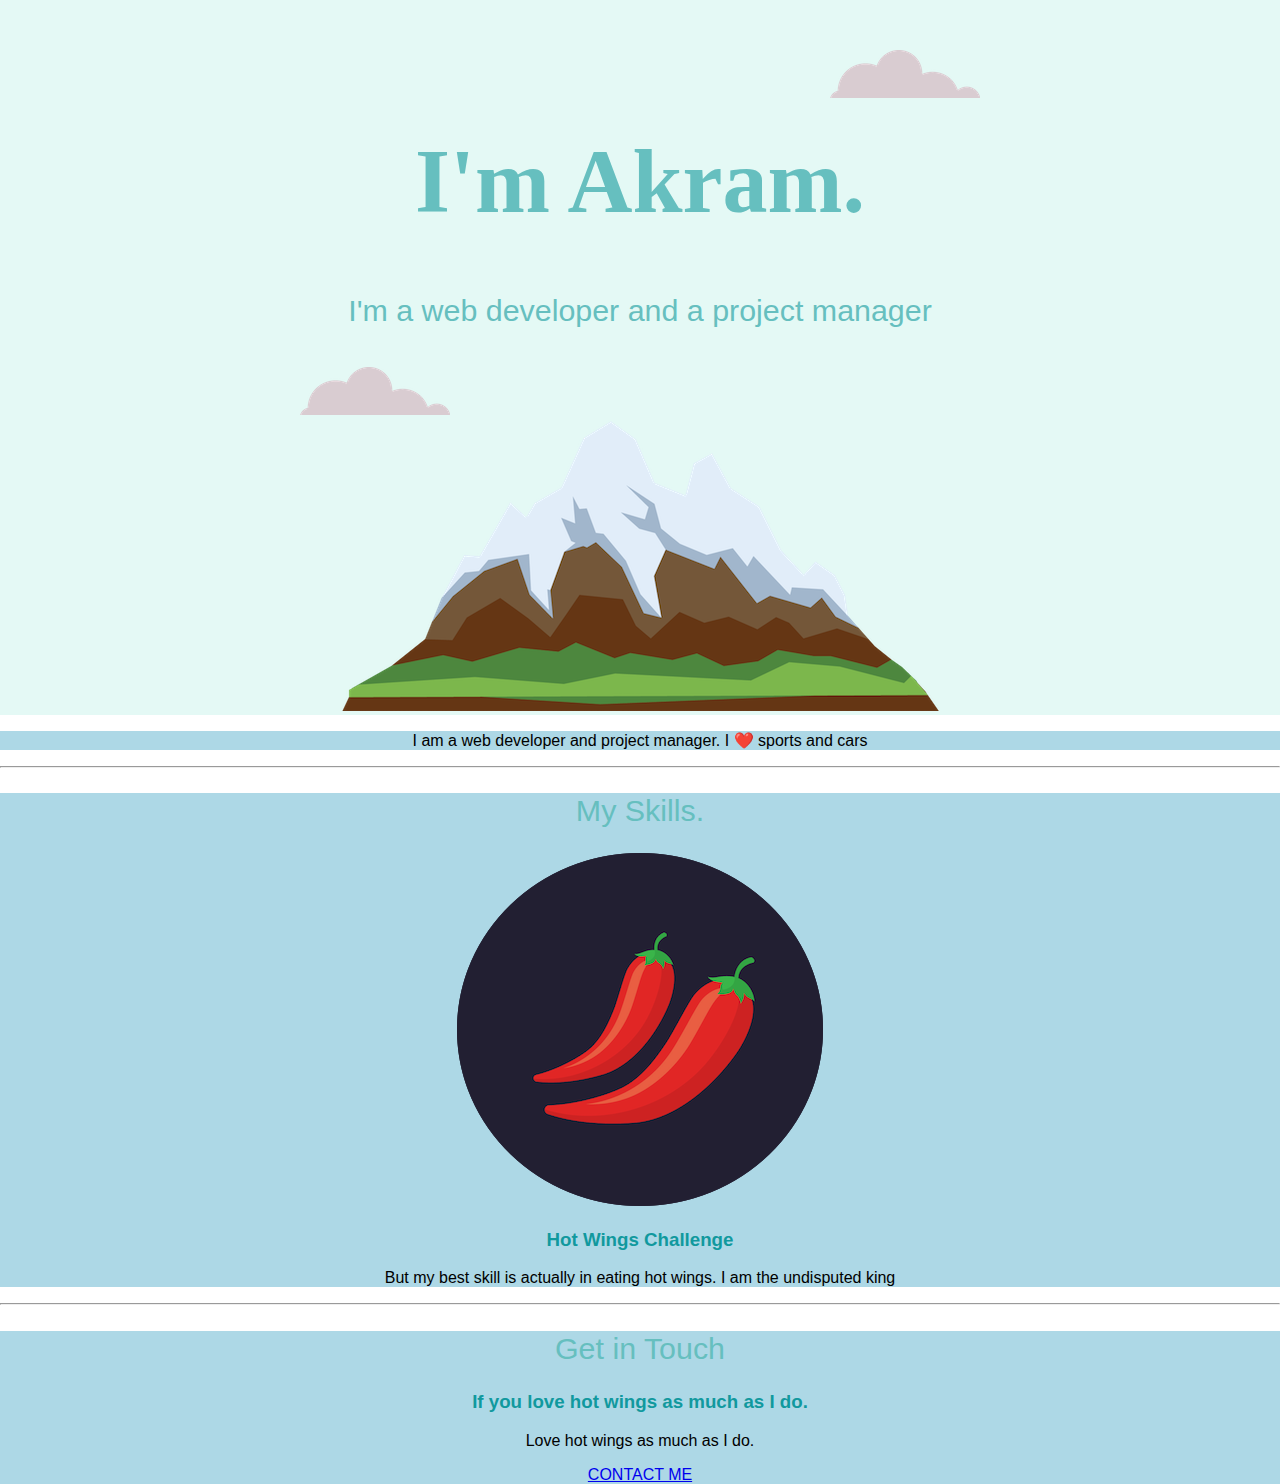
<file: HTML - Personnal site/CSS - My Site/index.html>
<!DOCTYPE html>
<html lang="en" dir="ltr">
  <head>
    <meta charset="utf-8">
    <title>Akram Dakhli</title>
    <link rel="stylesheet" href="css/styles.css">
    <link rel="icon" href="images/favicon.ico">
  </head>
  <body>
<div class="top-container">
  <img class="top-cloud" src="images/cloud.png" alt="cloud-img">
  <h1>I'm Akram.</h1>
  <h2>I'm a web developer and a project manager</h2>
  <img class="bottom-cloud" src="images/cloud.png" alt="">
  <img src="images/mountain.png" alt="mountain-img">
</div>

<div class="intro">
<p>I am a web developer and project manager. I ❤️ sports and cars</p>

</div>
<hr>
<div class="skills">
  <h2>My Skills.</h2>
  <div class="skill-row">
    <img class="chilli-img" src="images/chillies.png" alt="">

<h3>Hot Wings Challenge</h3>
<p>But my best skill is actually in eating hot wings. I am the undisputed king</p>
  </div>

</div>

<hr>

<div class="contact-me">
<h2>Get in Touch</h2>
<h3>If you love hot wings as much as I do.</h3>
<p class="contact-message">Love hot wings as much as I do.</p>
<a class="btn" href="mailto:dakhliakram@gmail.com">CONTACT ME</a>
</div>
  </body>
</html>
</file>
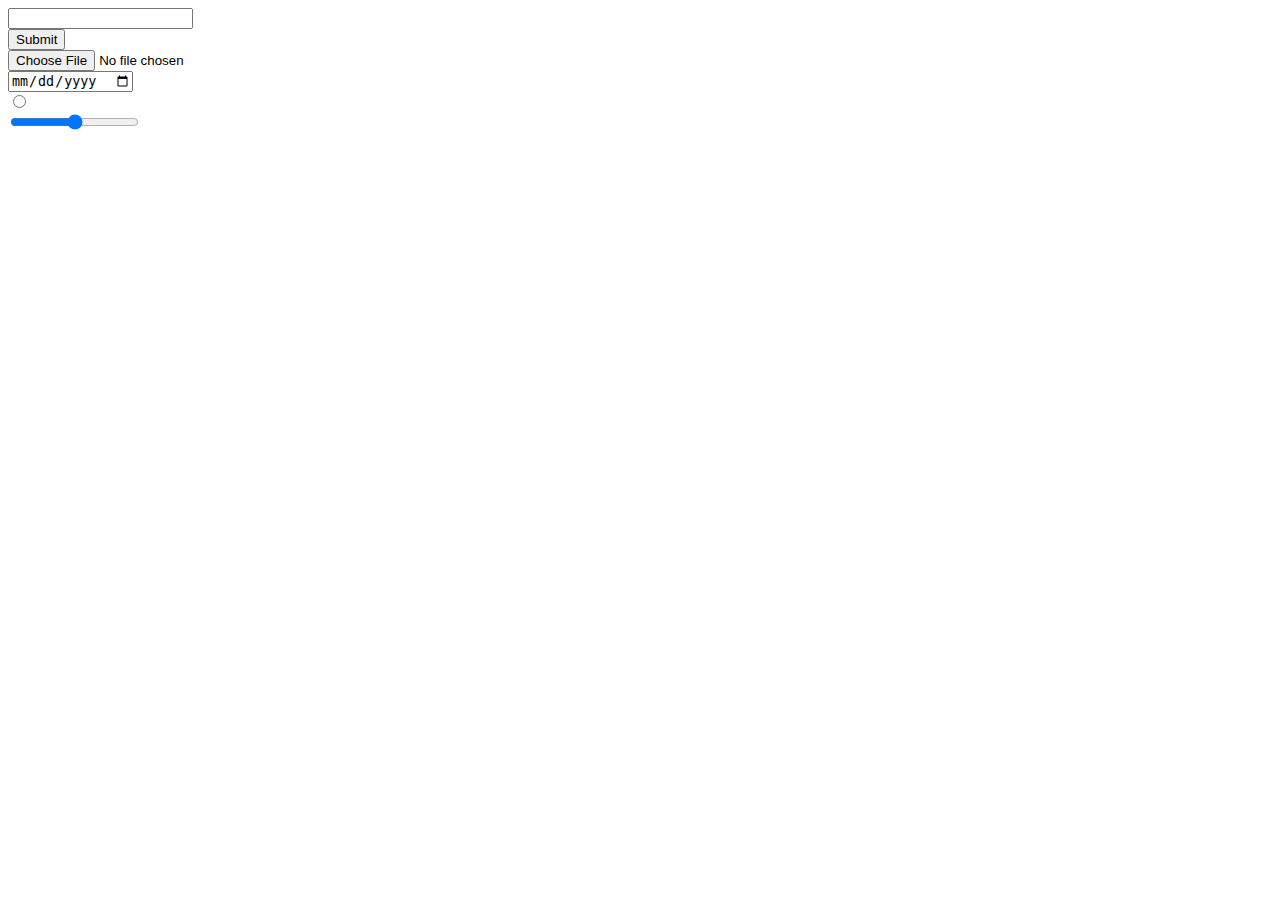
<file: HTML - Personnal site/inputs.html>
<!DOCTYPE html>
<html lang="en" dir="ltr">
  <head>
    <meta charset="utf-8">
    <title>HTML Inputs</title>
  </head>
  <body>
<form class="" action="index.html" method="post">

  <input type="text" name="" value=""><br>
  <input type="submit" name="Submit"><br>
  <input type="file" name="Choose File"><br>
  <input type="date" name="" value=""><br>
  <input type="radio" name=""><br>
  <input type="range" name="" value="">
</form>
  </body>
</html>
</file>
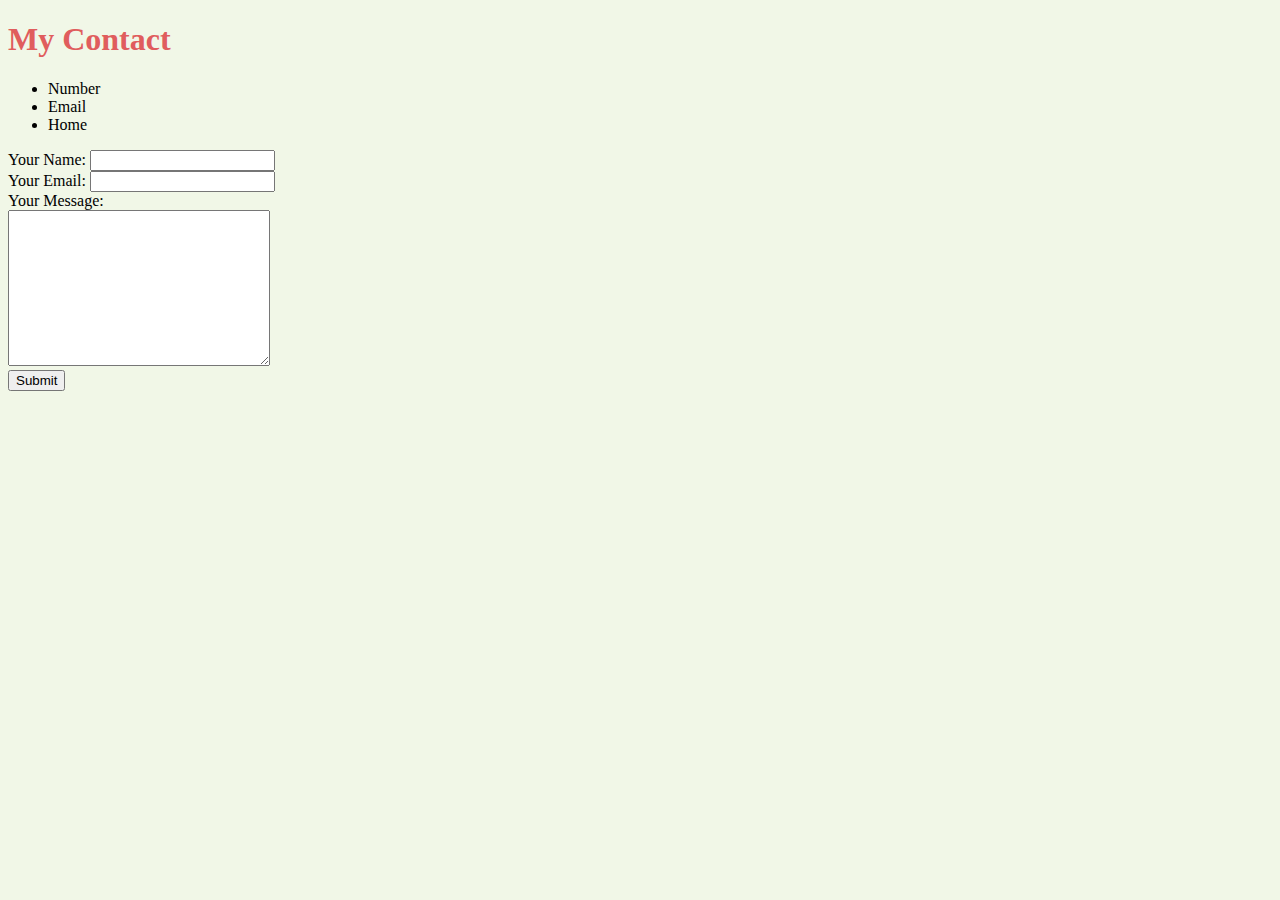
<file: HTML - Personnal site/HTML - Personal Site/ContactMe.html>
<!DOCTYPE html>
<html lang="en" dir="ltr">

<head>
  <meta charset="utf-8">
  <title>Contact Me</title>
      <link rel="stylesheet" href="css/styles.css">
</head>

<body>
  <h1>My Contact</h1>
  <ul>
    <li>Number</li>
    <li>Email</li>
    <li>Home</li>
  </ul>

  <form class="" action="mailto:dakhliakram@gmail.com" method="post" enctype="text/plain">
    <label for="">Your Name:</label>
    <input type="text" name="myName"><br>
    <label for="">Your Email:</label>
    <input type="text" name="myEmail"><br>
    <label for="">Your Message:</label><br>
    <textarea name="myMessage" rows="10" cols="30"></textarea><br>
    <input type="submit">

  </form>
</body>

</html>
</file>
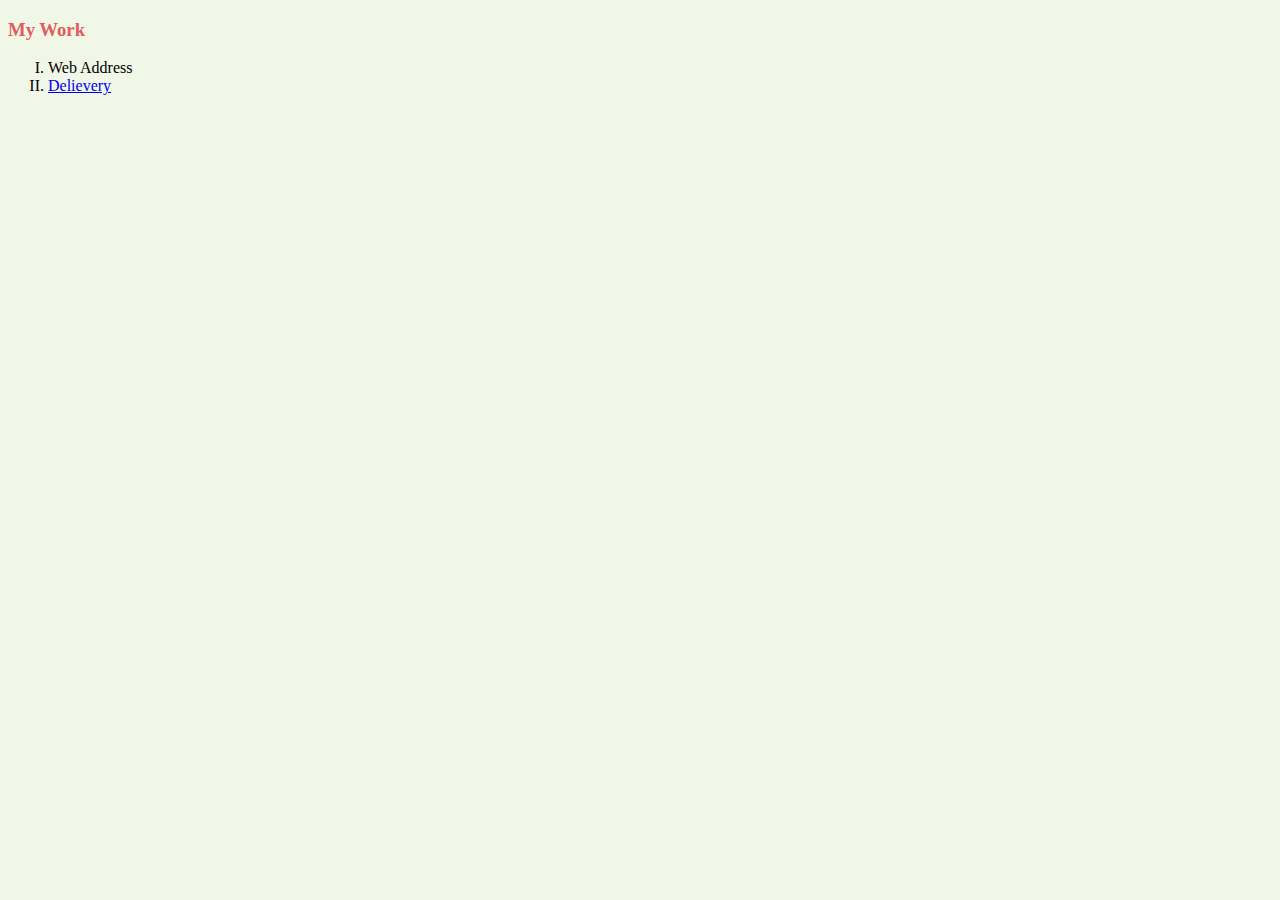
<file: HTML - Personnal site/HTML - Personal Site/hobbies.html>
<!DOCTYPE html>
<html lang="en" dir="ltr">
  <head>
    <meta charset="utf-8">
    <title>My hobbies</title>
    <link rel="stylesheet" href="css/styles.css">
  </head>
  <body>
    <h3>My Work</h3>
    <ol type="I">
      <li>Web Address</li>
      <li><a href="https://developer.mozilla.org/en-US/search?q=bullet+list">Delievery</a></li>
    </ol>
  </body>
</html>
</file>
<file: HTML - Personnal site/CSS - My Site/css/styles.css>
/******************* TAG SELECTORS *****************/
body {
  margin: 0;
  text-align: center;
  font-family: 'Merriweather', sans-serif;
}

h1 {
color: #66BFBF;
  margin-top: 30px;
  font-size: 5.625rem;
  font-family: 'Sacramento', cursive;
}

h2 {
  color: #66BFBF;
  font-family: 'Montserrat', sans-serif;
  font-size: 1.9rem;
  font-weight: normal;
}

h3 {
  color: #11999E;
  font-family: 'Montserrat', sans-serif;
}

div {
  background-color: lightblue;

}

/******************* CLASS SELECTORS *****************/


.top-container {
  background-color: #E4F9F5;
  position: relative;
padding-top: 100px;
}

.middle-container {
  background-color: red;
  height: 200px;
  width: 200px;
}

.bottom-container {
  background-color: blue;
  height: 200px;
  width: 200px;
}

.top-cloud {
  position: absolute;
  right: 300px;
  top: 50px;
}
.bottom-cloud {
  position: absolute;
left: 300px;
bottom: 300px;
}
</file>
<file: HTML - Personnal site/HTML - Personal Site/css/styles.css>
body {
  background-color: #F1F7E7;
}

hr {

  height: 0px;
  border-style: none;
  border-top-style: dotted;
  border-color: grey;
  border-width: 5px;
  width: 10%;
}

h1, h3 {
  color: #E05D5D;
}
 img {
   height: 200px;
   widh: 150px;
 }
</file>
